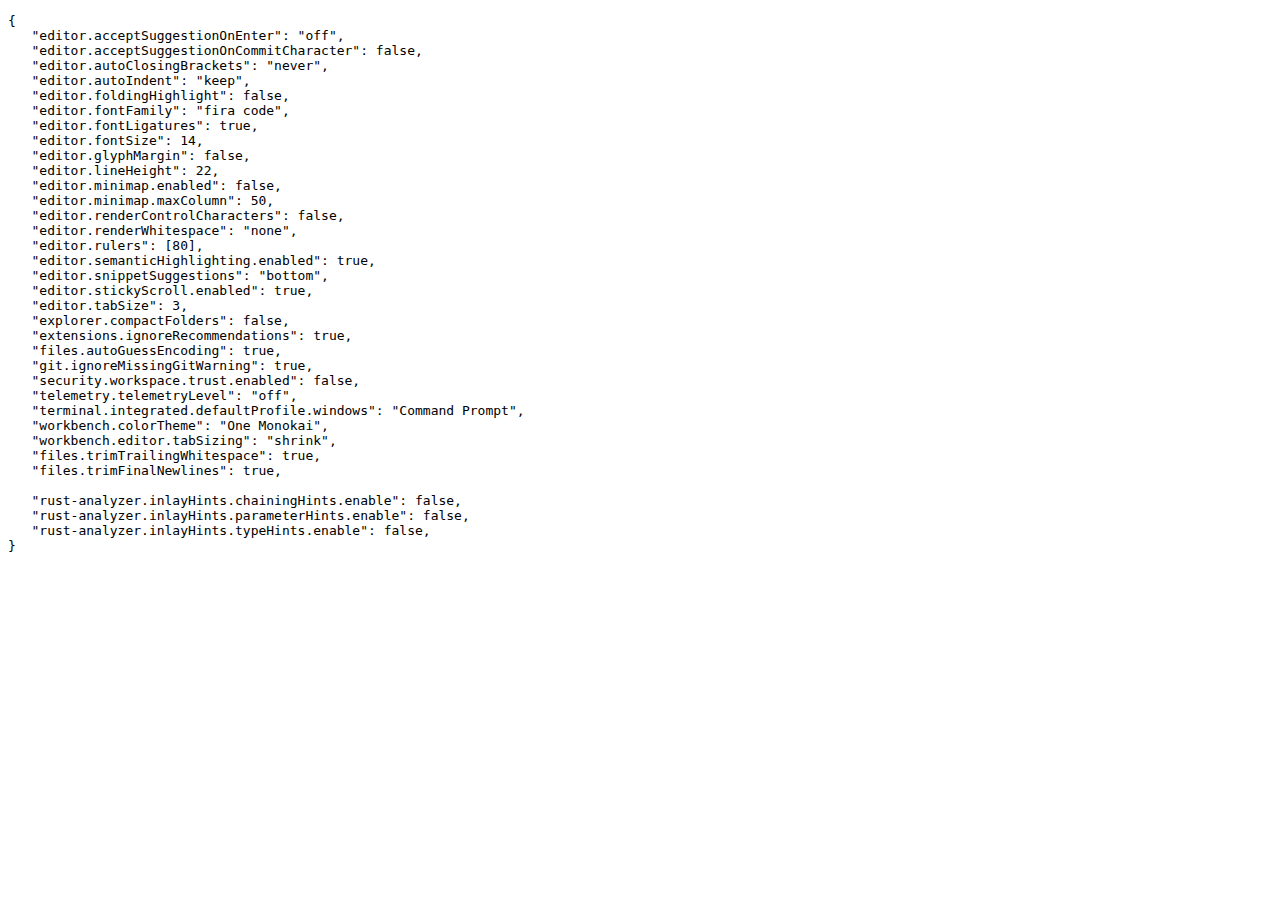
<file: vscode.html>
<!doctype html>
<html>
<head lang="en">
   <meta name="viewport" content="width=device-width,initial-scale=1.0">

   <title>VSCode settings</title>
</head>
<body>
<pre>
{
   "editor.acceptSuggestionOnEnter": "off",
   "editor.acceptSuggestionOnCommitCharacter": false,
   "editor.autoClosingBrackets": "never",
   "editor.autoIndent": "keep",
   "editor.foldingHighlight": false,
   "editor.fontFamily": "fira code",
   "editor.fontLigatures": true,
   "editor.fontSize": 14,
   "editor.glyphMargin": false,
   "editor.lineHeight": 22,
   "editor.minimap.enabled": false,
   "editor.minimap.maxColumn": 50,
   "editor.renderControlCharacters": false,
   "editor.renderWhitespace": "none",
   "editor.rulers": [80],
   "editor.semanticHighlighting.enabled": true,
   "editor.snippetSuggestions": "bottom",
   "editor.stickyScroll.enabled": true,
   "editor.tabSize": 3,
   "explorer.compactFolders": false,
   "extensions.ignoreRecommendations": true,
   "files.autoGuessEncoding": true,
   "git.ignoreMissingGitWarning": true,
   "security.workspace.trust.enabled": false,
   "telemetry.telemetryLevel": "off",
   "terminal.integrated.defaultProfile.windows": "Command Prompt",
   "workbench.colorTheme": "One Monokai",
   "workbench.editor.tabSizing": "shrink",
   "files.trimTrailingWhitespace": true,
   "files.trimFinalNewlines": true,

   "rust-analyzer.inlayHints.chainingHints.enable": false,
   "rust-analyzer.inlayHints.parameterHints.enable": false,
   "rust-analyzer.inlayHints.typeHints.enable": false,
}</pre>
</body>
</html>
</file>
